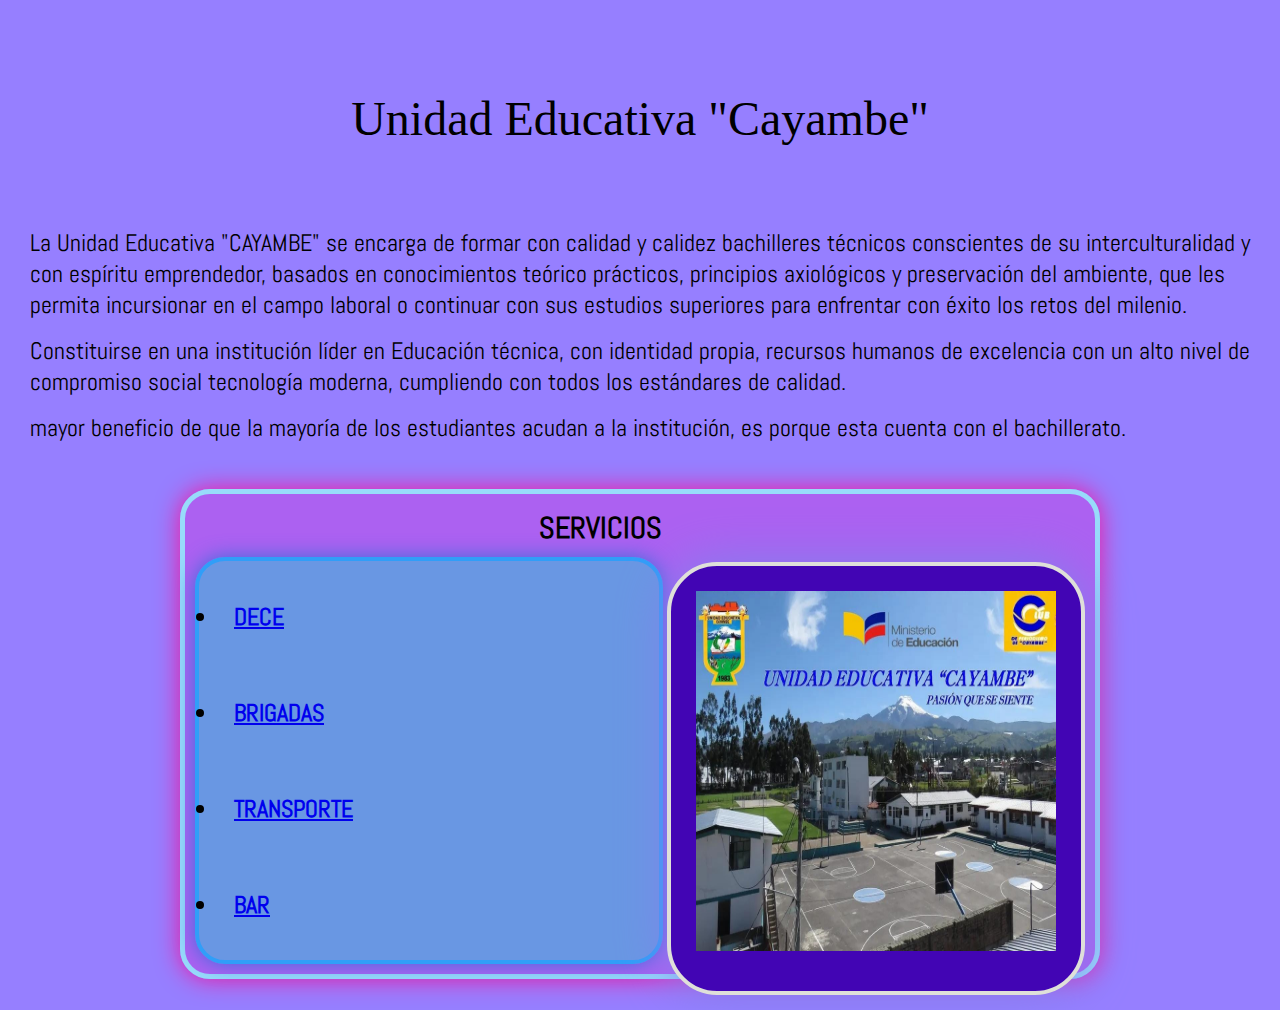
<file: index.html>
<!DOCTYPE html>
<html lang="es">
<head>
    <meta charset="UTF-8">
    <meta name="viewport" content="width=device-width, initial-scale=1.0">
    <title>Document</title>
    <link rel="stylesheet" href="style3 - yo.css" type="text/css">
</head> 
    <font color = "black" size="20">
     <p align ="center" style="font-family: Georgia, 'Times New Roman', Times, serif;"> Unidad Educativa "Cayambe" </p>
    </font>
    <body style="background-color: rgb(150, 127, 255);">
        <font color = "black" size="5">
        <p>La Unidad Educativa "CAYAMBE" se encarga de formar con calidad y calidez bachilleres técnicos conscientes de su interculturalidad y con espíritu emprendedor, basados en conocimientos teórico prácticos, principios axiológicos y preservación del ambiente, que les permita incursionar en el campo laboral o continuar con sus estudios superiores para enfrentar con éxito los retos del milenio. </p>
        <p> Constituirse en una institución líder en Educación técnica, con identidad propia, recursos humanos de excelencia con un alto nivel de compromiso social tecnología moderna, cumpliendo con todos los estándares de calidad. </p>
        <p> mayor beneficio de que la mayoría de los estudiantes acudan a la institución, es porque esta cuenta con el bachillerato. </p>
        </font>
        <div class="container"> 
            <div class="header"> SERVICIOS </div>
            <div class="siderbar1">
                <div class="banner">
                    <img src="Cayambe.jpeg" width="360" height="360" >
                </div>
            </div>
            <td>
                <div class="content">
                     <p> <h2> <li> <a href="DECE.html"> DECE </a> </li> </h2> </p> 
                     <P> <h2> <li> <a href="Brigadas.html"> BRIGADAS </a> </li> </h2> </P>
                     <p> <h2> <li> <a href="transporte.html"> TRANSPORTE </a> </li> </h2> </p>
                     <p> <h2> <li> <a href= "Bar.html"> BAR </a> </li> </h2> </p>
                </div>
            </td> 
        </div>
    </body>
</html>
</file>
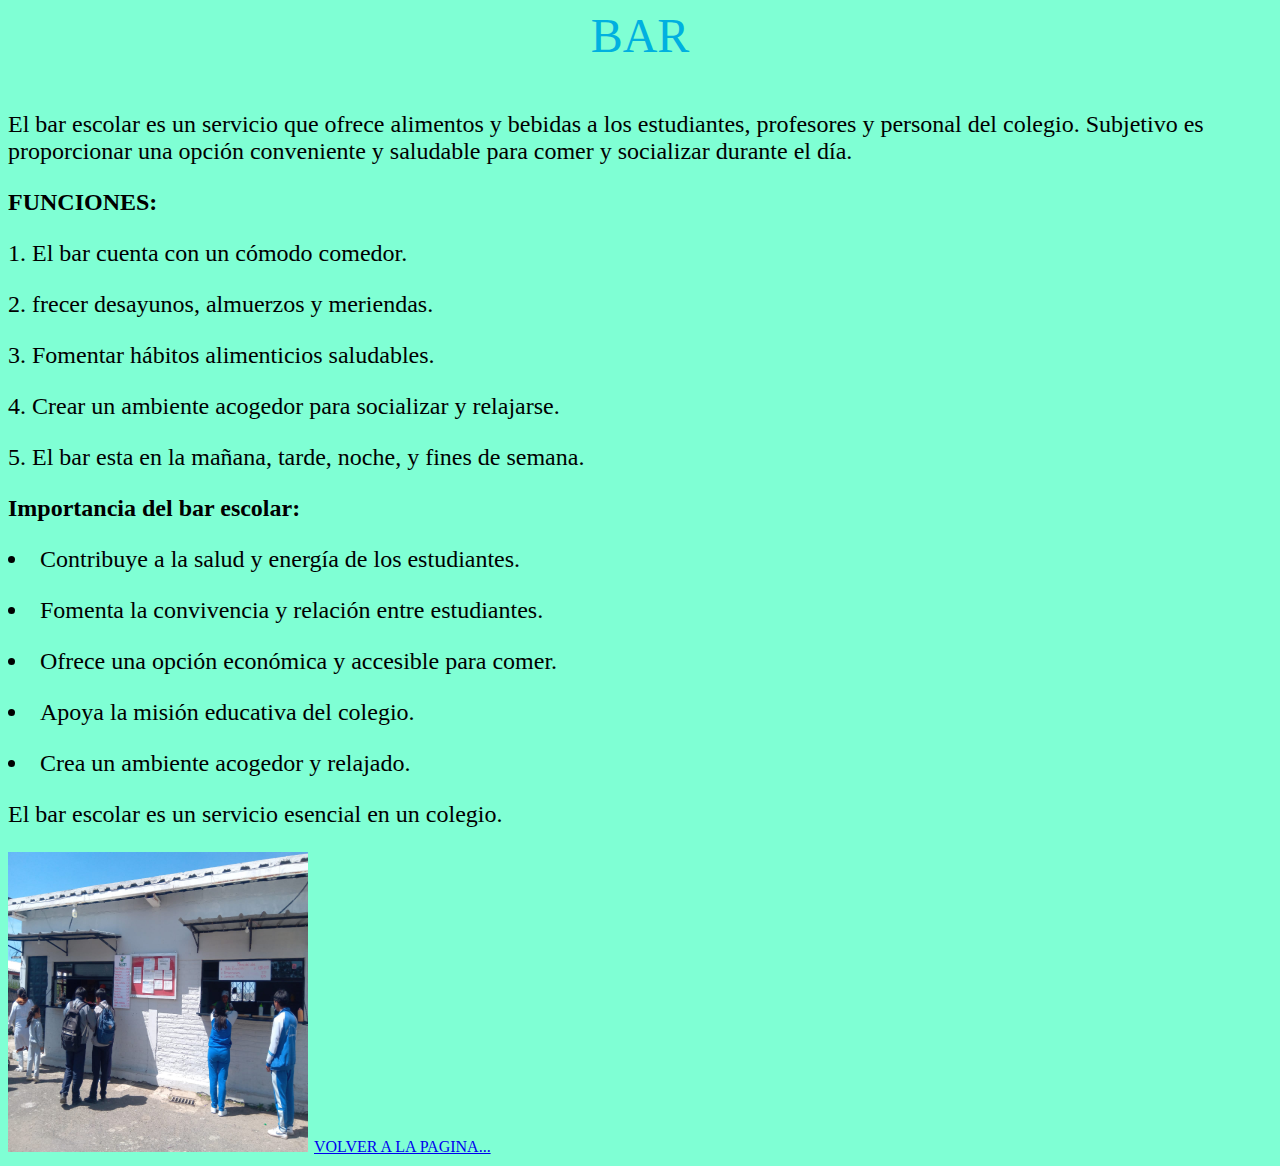
<file: Bar.html>
<html>
    <font color = "sky blue" size="10">
        <p align ="center">BAR</p>
    </font>
    <font color="black" size="5" style="font-family: Georgia, 'Times New Roman', Times, serif;"> 
    <body style="background-color: aquamarine;">
        <P> El bar escolar es un servicio que ofrece alimentos y bebidas a los estudiantes, profesores y personal del colegio. Subjetivo es proporcionar una opción conveniente y saludable para comer y socializar durante el día. </P>
        <p> <b> FUNCIONES: </b> </p>
        <p> 1. El bar cuenta con un cómodo comedor. </p>
        <p> 2. frecer desayunos, almuerzos y meriendas.  </p> 
        <p> 3. Fomentar hábitos alimenticios saludables.  </p>
        <p> 4. Crear un ambiente acogedor para socializar y relajarse.  </p>
        <p> 5. El bar esta en la mañana, tarde, noche, y fines de semana. </p>
        <p> <b> Importancia del bar escolar: </b> </p>
        <p> <li> Contribuye a la salud y energía de los estudiantes.</li></p>
        <p> <li> Fomenta la convivencia y relación entre estudiantes.
        <p> <li> Ofrece una opción económica y accesible para comer. </li> </p>
        <p> <li> Apoya la misión educativa del colegio. </li> </p>
        <p> <li> Crea un ambiente acogedor y relajado. </li> </p>
        </li></p>
        <p> El bar escolar es un servicio esencial en un colegio.</p>
        <img src="Bar.jpeg" width="300" height="300">
    </body>
    </font>
        <a href="index.html">VOLVER A LA PAGINA...</a>  
</html>
</file>
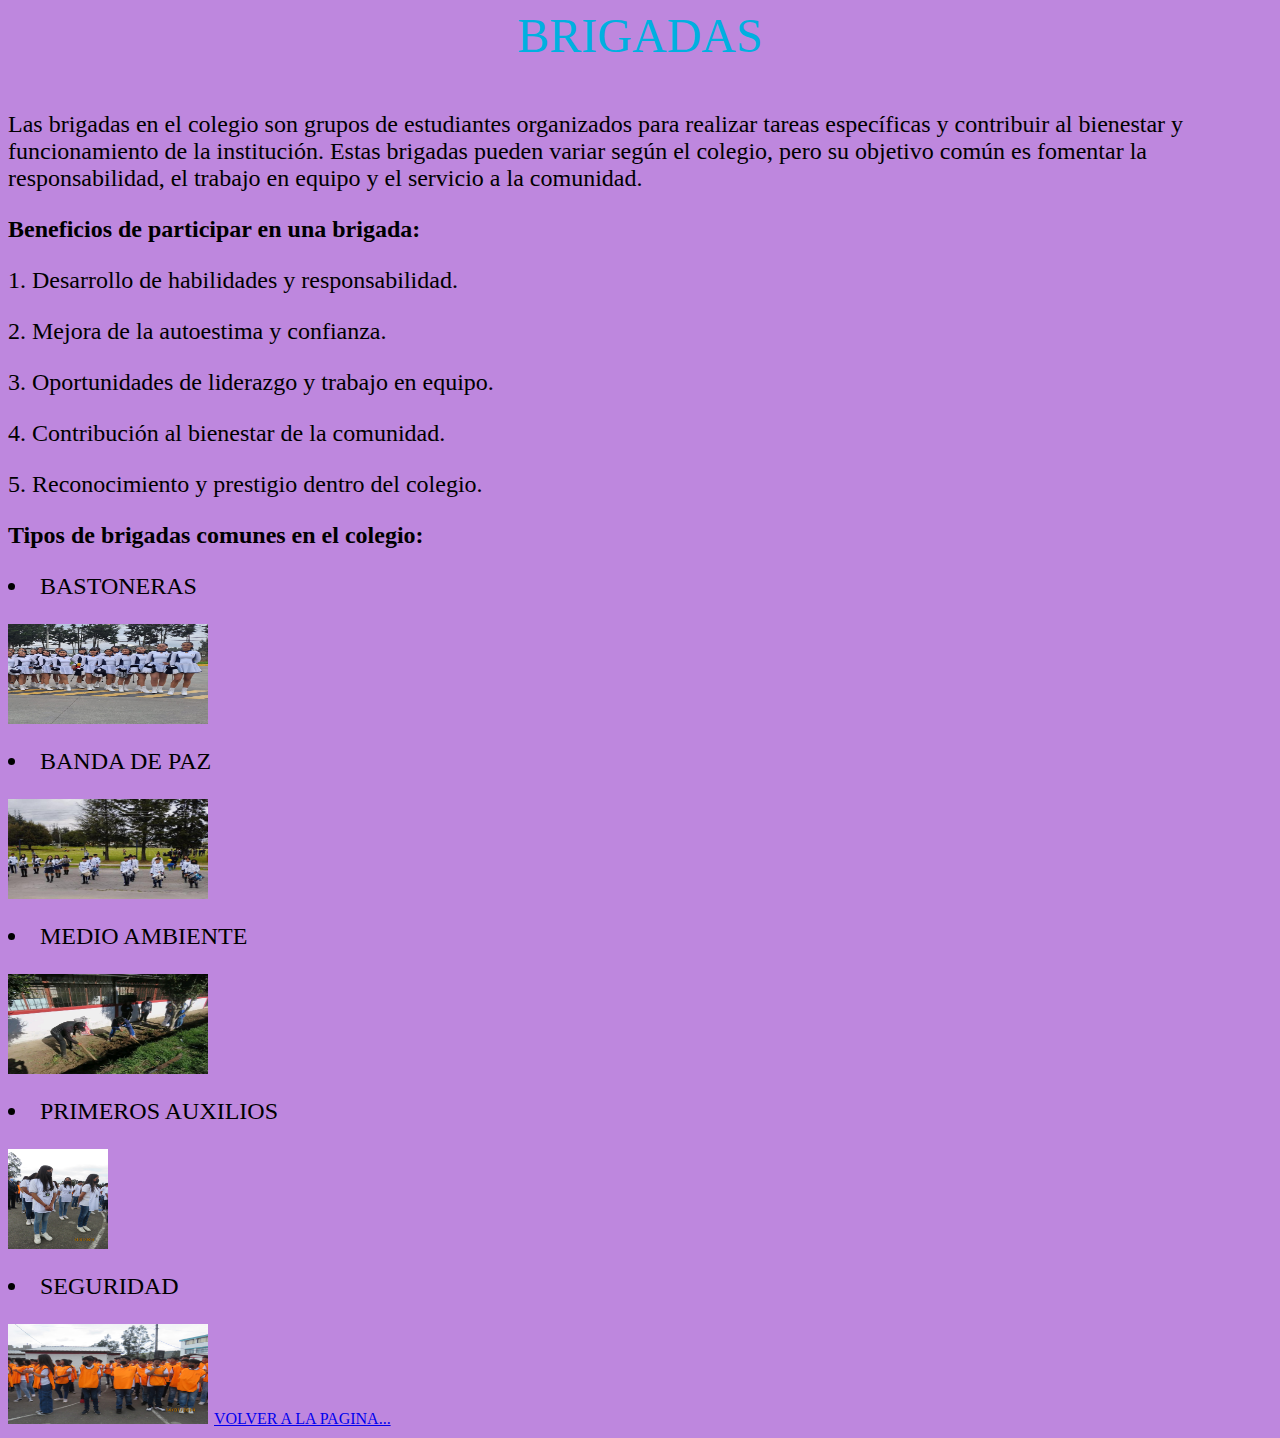
<file: Brigadas.html>
<html>
    <font color = "sky blue" size="10">
        <p align ="center">BRIGADAS</p>
        </font>
        <font color="black" size="5" style="font-family: Georgia, 'Times New Roman', Times, serif;">    
    <body style="background-color: rgb(190, 135, 222);"> 
    <p> Las brigadas en el colegio son grupos de estudiantes organizados para realizar tareas específicas y contribuir al bienestar y funcionamiento de la institución. Estas brigadas pueden variar según el colegio, pero su objetivo común es fomentar la responsabilidad, el trabajo en equipo y el servicio a la comunidad.</p>
      <p> <b> Beneficios de participar en una brigada: </b> </p>
        <p> 1. Desarrollo de habilidades y responsabilidad. </p>
        <p> 2. Mejora de la autoestima y confianza. </p>
        <p> 3. Oportunidades de liderazgo y trabajo en equipo. </p>
        <p> 4. Contribución al bienestar de la comunidad. </p>
        <p> 5. Reconocimiento y prestigio dentro del colegio.</p> 
    <p> <b> Tipos de brigadas comunes en el colegio: </b> </p>
    <P> <li> BASTONERAS </li> </P>
    <img src="brigad4s.jpg" width="200" height="100">
    <P> <li> BANDA DE PAZ </li></P>
    <img src="banda de paz.jpeg" width="200" height="100">
    <P> <li> MEDIO AMBIENTE </li> </P>
    <img src="ambnte.jpeg" width="200" height="100">
    <P> <li> PRIMEROS AUXILIOS </li> </P>
    <img src="primeros auxilios.jpeg" width="100" height="100">
    <P> <li> SEGURIDAD </li> </P>
    <img src="Segurdad.jpg" width="200" height="100">
    </body>
        </font>
    <a href="index.html"> VOLVER A LA PAGINA...</a>  
</html>
</file>
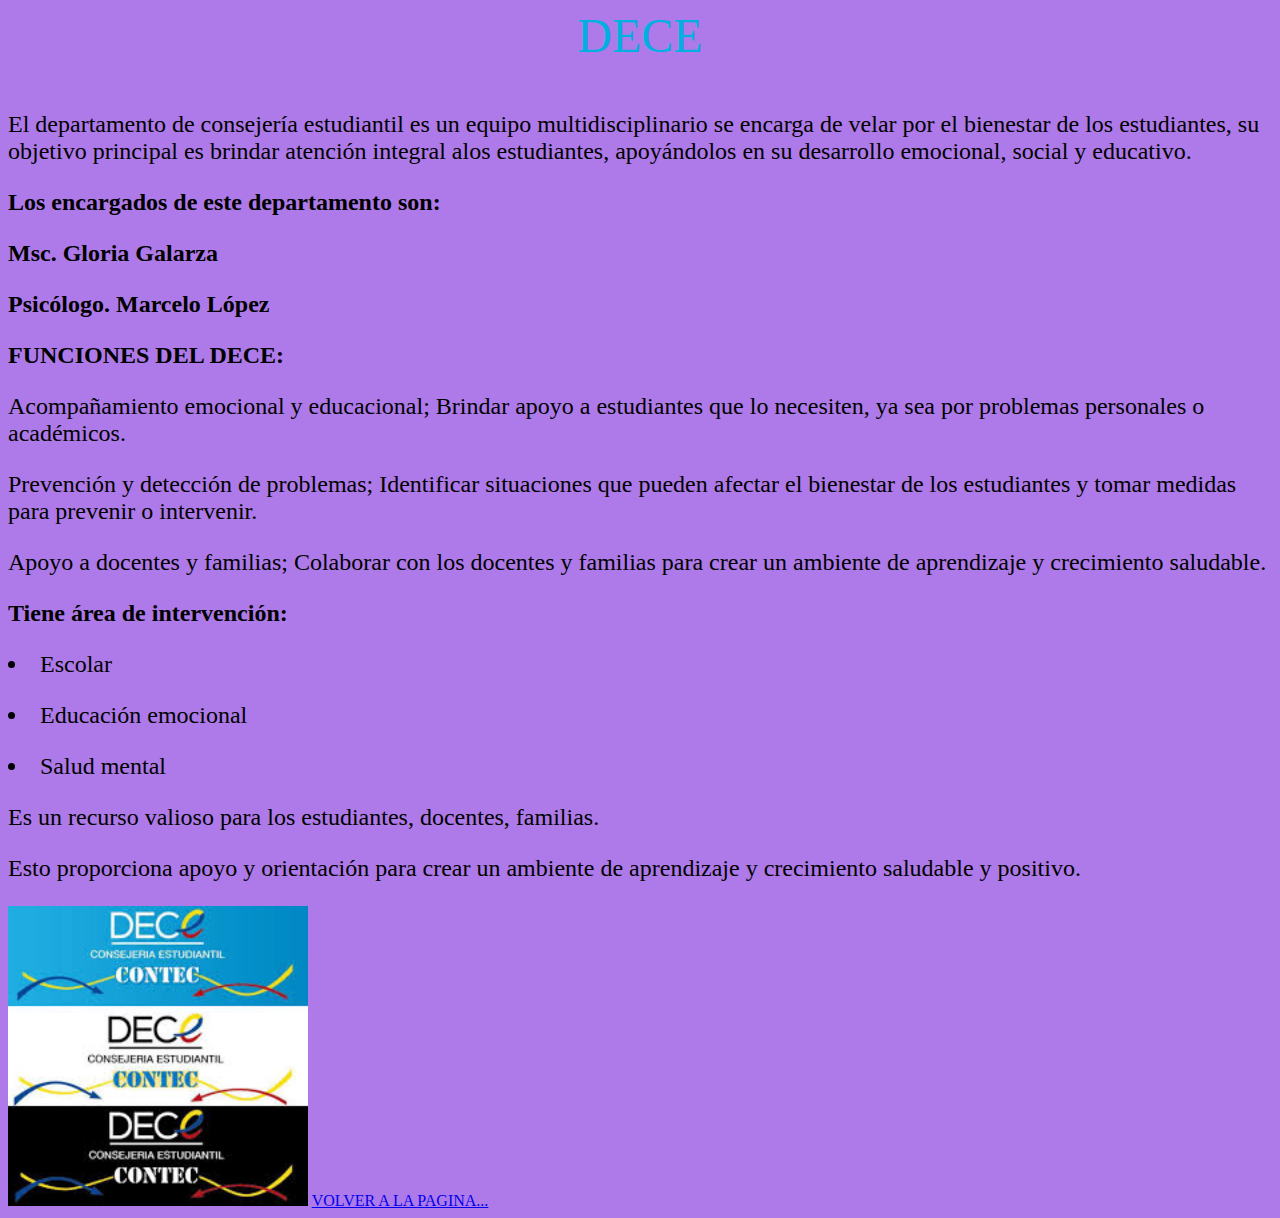
<file: DECE.html>
<html>
    <font color = "sky blue" size="10">
        <p align ="center" style="font-family: 'Times New Roman', Times, serif;"> DECE</p>
        </font>
    <font color="black" size="5" style="font-family: Georgia, 'Times New Roman', Times, serif;"> 
    <body style="background-color: rgb(174, 122, 233);">
     <P> El departamento de consejería estudiantil es un equipo multidisciplinario se encarga de velar por el bienestar de los estudiantes, su objetivo principal es brindar atención integral alos estudiantes, apoyándolos en su desarrollo emocional, social y educativo.
     <p> <b> Los encargados de este departamento son: </b> </p>
     <p> <b> Msc. Gloria Galarza </b> </p>
     <p> <b> Psicólogo. Marcelo López </b> </p>
     <p> <b> FUNCIONES DEL DECE: </b> </p>
     <P> Acompañamiento emocional y educacional; Brindar apoyo a estudiantes que lo necesiten, ya sea por problemas personales o académicos.</P>
     <p>Prevención y detección de problemas; Identificar situaciones que pueden afectar el bienestar de los estudiantes y tomar medidas para prevenir o intervenir.</p>
     <p>Apoyo a docentes y familias; Colaborar con los docentes y familias para crear un ambiente de aprendizaje y crecimiento saludable.</p>
     <p> <b> Tiene área de intervención: </b> </p> 
     <p> <li> Escolar </li> </p>
     <p> <li> Educación emocional </li> </p>
     <p> <li> Salud mental </li> </p>
     <p> Es un recurso valioso para los estudiantes, docentes, familias.
     <p> Esto proporciona apoyo y orientación para crear un ambiente de aprendizaje y crecimiento saludable y positivo. </P>
     </font>
     <img src="Dece.jpeg"width="300" height="300"> 
    </body>
    <a href="index.html">VOLVER A LA PAGINA...</a>  
</html>
</file>
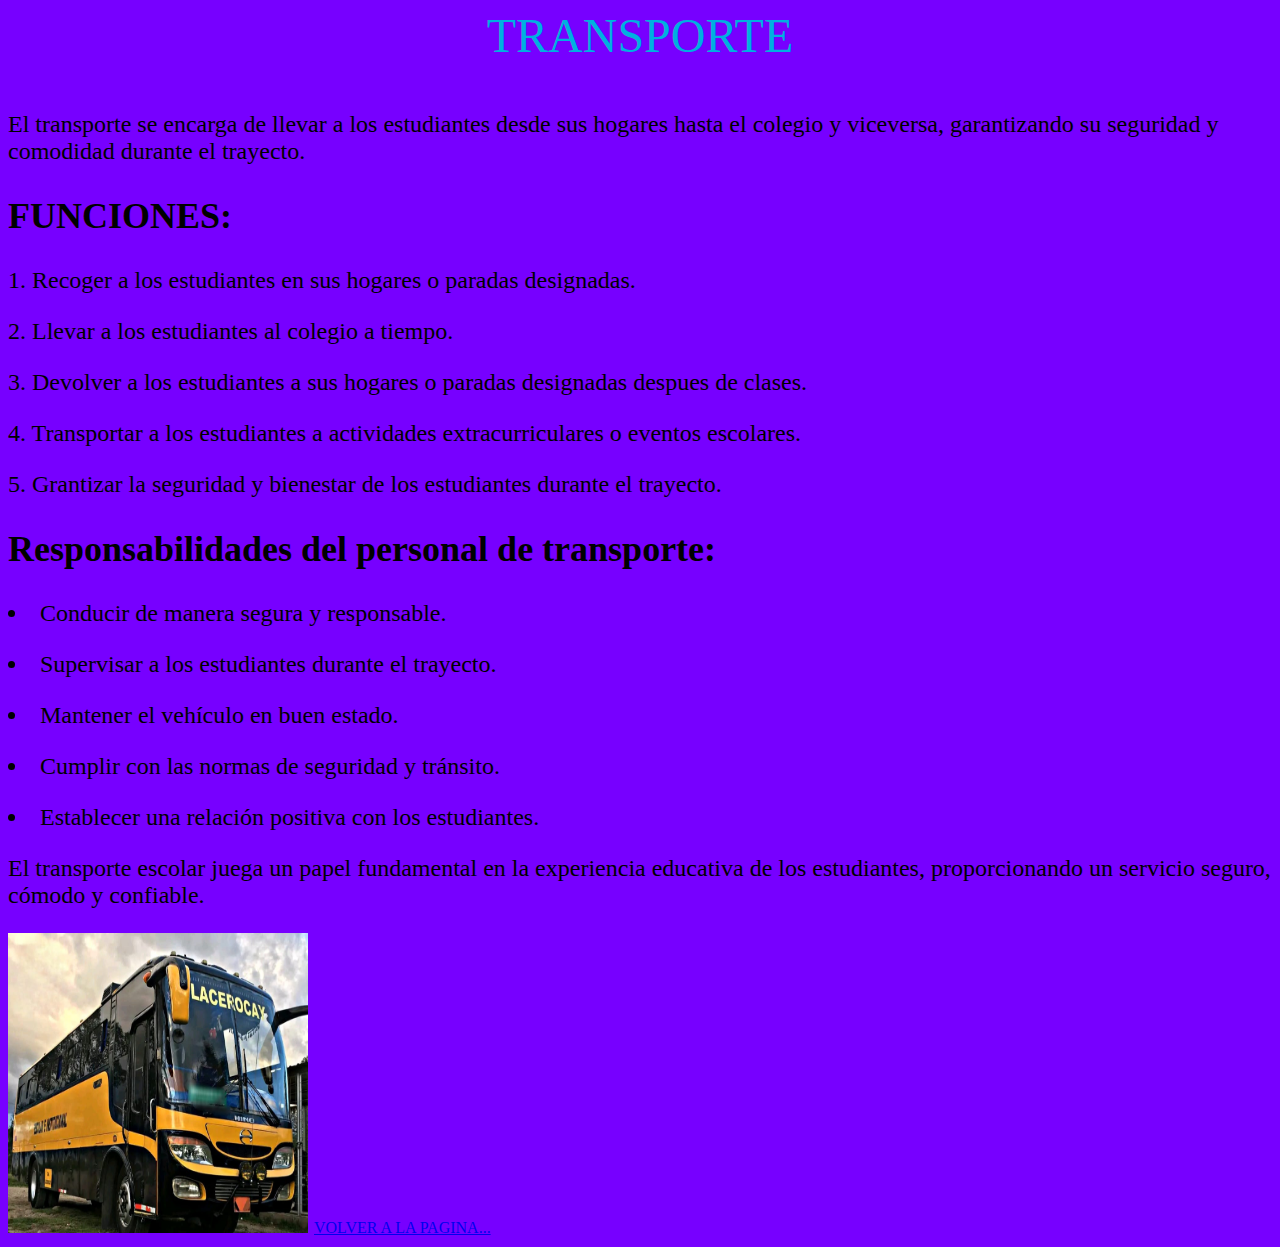
<file: transporte.html>
<html>
    <font color = "sky blue" size="10">
        <p align ="center">TRANSPORTE</p>
        </font>
        <font color="black" size="5" style="font-family: Georgia, 'Times New Roman', Times, serif;"> 
        <body style="background-color: rgb(119, 0, 255);">
    <P> El transporte se encarga de llevar a los estudiantes desde sus hogares hasta el colegio y viceversa, garantizando su seguridad y comodidad durante el trayecto. </P>
        <p> <h2> <b> FUNCIONES: </b> </h2> </p>
        <p> 1. Recoger a los estudiantes en sus hogares o paradas designadas. </p>
        <p> 2. Llevar a los estudiantes al colegio a tiempo. </p>
        <p> 3. Devolver a los estudiantes a sus hogares o paradas designadas despues de clases. </p>
        <p> 4. Transportar a los estudiantes a actividades extracurriculares o eventos escolares. </p> 
        <p> 5. Grantizar la seguridad y bienestar de los estudiantes durante el trayecto. </p>
        <p> <h2> Responsabilidades del personal de transporte: </h2> </p>
        <p> <li>  Conducir de manera segura y responsable. </li> </p>
        <p> <li> Supervisar a los estudiantes durante el trayecto. </li> </p>
        <p> <li> Mantener el vehículo en buen estado. </li> </p>
        <p> <li> Cumplir con las normas de seguridad y tránsito. </li> </p>
        <p> <li> Establecer una relación positiva con los estudiantes. </li> </p>
        <p> El transporte escolar juega un papel fundamental en la experiencia educativa de los estudiantes, proporcionando un servicio seguro, cómodo y confiable.</p>
    <img src="transporte.jpeg" width="300" height="300">
    </body>
        </font>
    <a href="index.html">VOLVER A LA PAGINA...</a>  
</html>
</file>
<file: style3 - yo.css>
@import url('https://fonts.googleapis.com/css2?family=Abel&family=Jersey+10&family=NTR&family=Pacifico&display=swap');
*{
    padding: 5px;
    margin: 5px;
    font-family: "Abel", sans-serif;
}
.container{
    width: 900px;
    background-color: rgba(198, 64, 224, 0.466);
    margin-top: 5;
    margin-right: auto;
    margin-bottom: 3;
    margin-left: auto;
    border-radius: 30px;
    border: 5px solid rgb(152, 219, 250);
    box-shadow: 0 0 25px rgb(248, 18, 160);
}
.header{
    font-weight: bold;
    text-align: center;
    font-size: 30px;
    width: 800px;
    height: 6s00px;
}
.siderbar1{
    
    width: 400px;
    height: 415px;
    background-color: #4205b4;
    border-radius: 50px;
    border: 4px solid rgb(223, 224, 217);
    box-shadow: 0 0 50px rgb(130, 128, 236);
    float: right;
    text-align: justify;
}
.content{
    background-color: #0ce2d06b;
    border-radius: 30px;
    border: 4px solid rgb(48, 158, 248);
    box-shadow: 0 0 20px rgb(58, 109, 219);
    width: 450px;
    text-align: justify;
}
</file>
